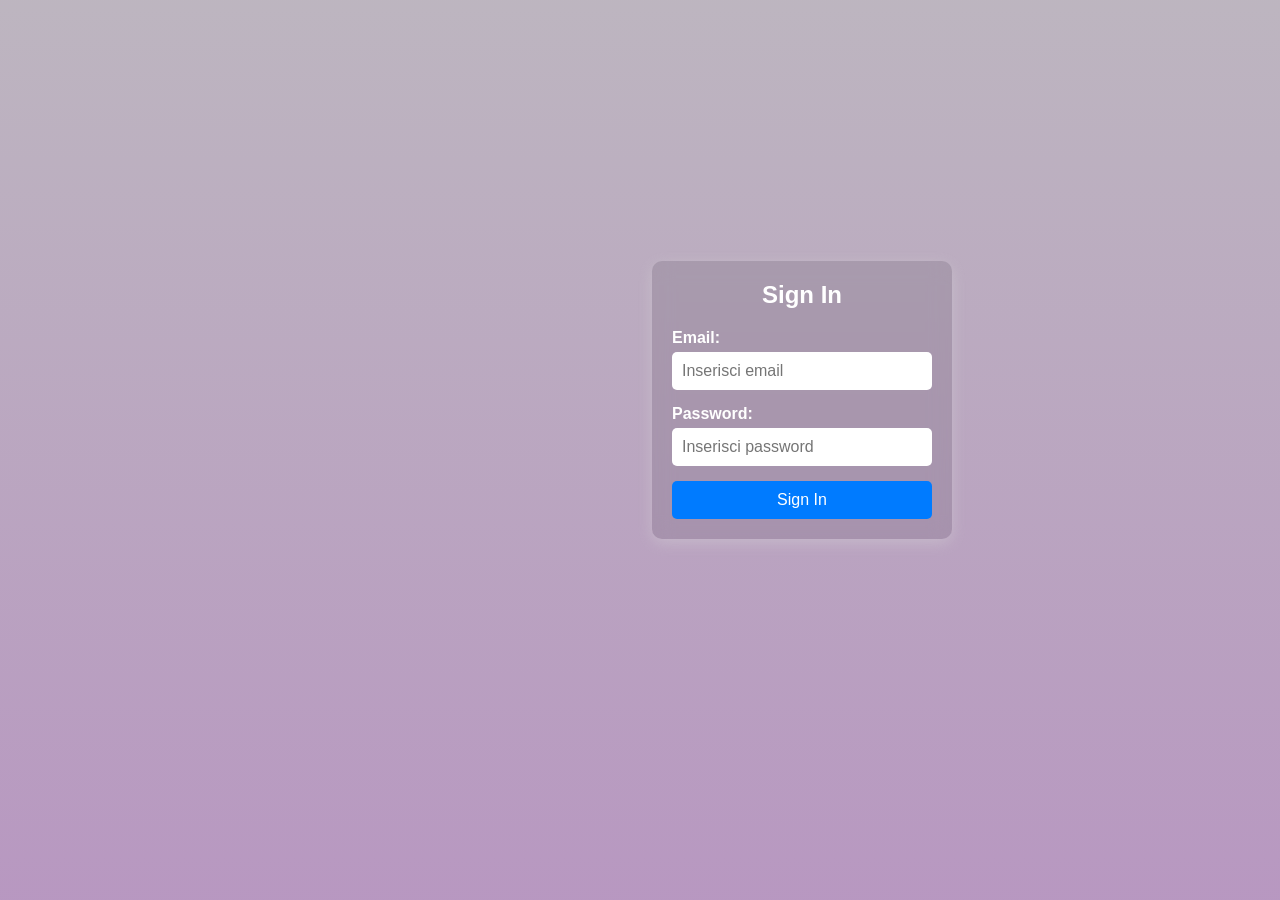
<file: signin.html>
<!DOCTYPE html>
    <head>
        <title>Registro Elettronico</title>
        <style>
            * {
                margin: 0;
                padding: 0;
                box-sizing: border-box;
                font-family: Arial, sans-serif;
            }

            body {
                height: 100vh;
                background: linear-gradient(to bottom, rgba(161, 150, 165, 0.7), rgba(113, 49, 131, 0.5)), url("file:///Users/macu/Desktop/Sign In/ITS smart (1).png");
                background-size: cover;
                background-position: center bottom;
                background-repeat: no-repeat;
                background-attachment: fixed; 
                display: flex;
                justify-content:end ; 
                align-items: center; 
                padding-right: 10%; 
            }

            .login-box {
                position: relative;
                right: 200px;
                background: rgba(0, 3, 12, 0.1);
                padding: 20px;
                border-radius: 10px;
                box-shadow: 0 0 10px rgba(0, 0, 0, 0.2);
                width: 300px;
                backdrop-filter: blur(10px); 
                box-shadow: 0 4px 15px rgba(218, 218, 218, 0.4);  
                bottom:50px;
            }

            .login-box h2 {
                text-align: center;
                color: white;
                margin-bottom: 20px;
            }

            .login-box label {
                color: white;
                display: block;
                margin-bottom: 5px;
                font-weight: bold;
            }

            .login-box input {
                width: 100%;
                padding: 10px;
                margin-bottom: 15px;
                border: none;
                border-radius: 5px;
                font-size: 16px;
            }

            .login-box button {
                width: 100%;
                padding: 10px;
                border: none;
                border-radius: 5px;
                background: #007bff;
                color: white;
                font-size: 16px;
                cursor: pointer;
                transition: 0.3s;
            }

            .login-box button:hover {
                background: #0056b3;
            }
          /* .img{
            height:auto;
            display:block;
            position: absolute;
            top:50px;
            bottom: 50px;
            width: 20px;
          }
     */
       
        </style>
    </head>
    <body>
        <!-- <img src= "google.png" alt="Foto senza sfondo">   -->

        <div class="login-box">
            <h2>Sign In</h2>
            <form>
            
                <label for="email">Email:</label>
                <input type="email" id="email" placeholder="Inserisci email" required>
                
                <label for="password">Password:</label>
                <input type="password" id="password" placeholder="Inserisci password" required>
                
                <button type="submit">Sign In</button>
            </form>
        </div>

    </body>
    </html>
</file>
